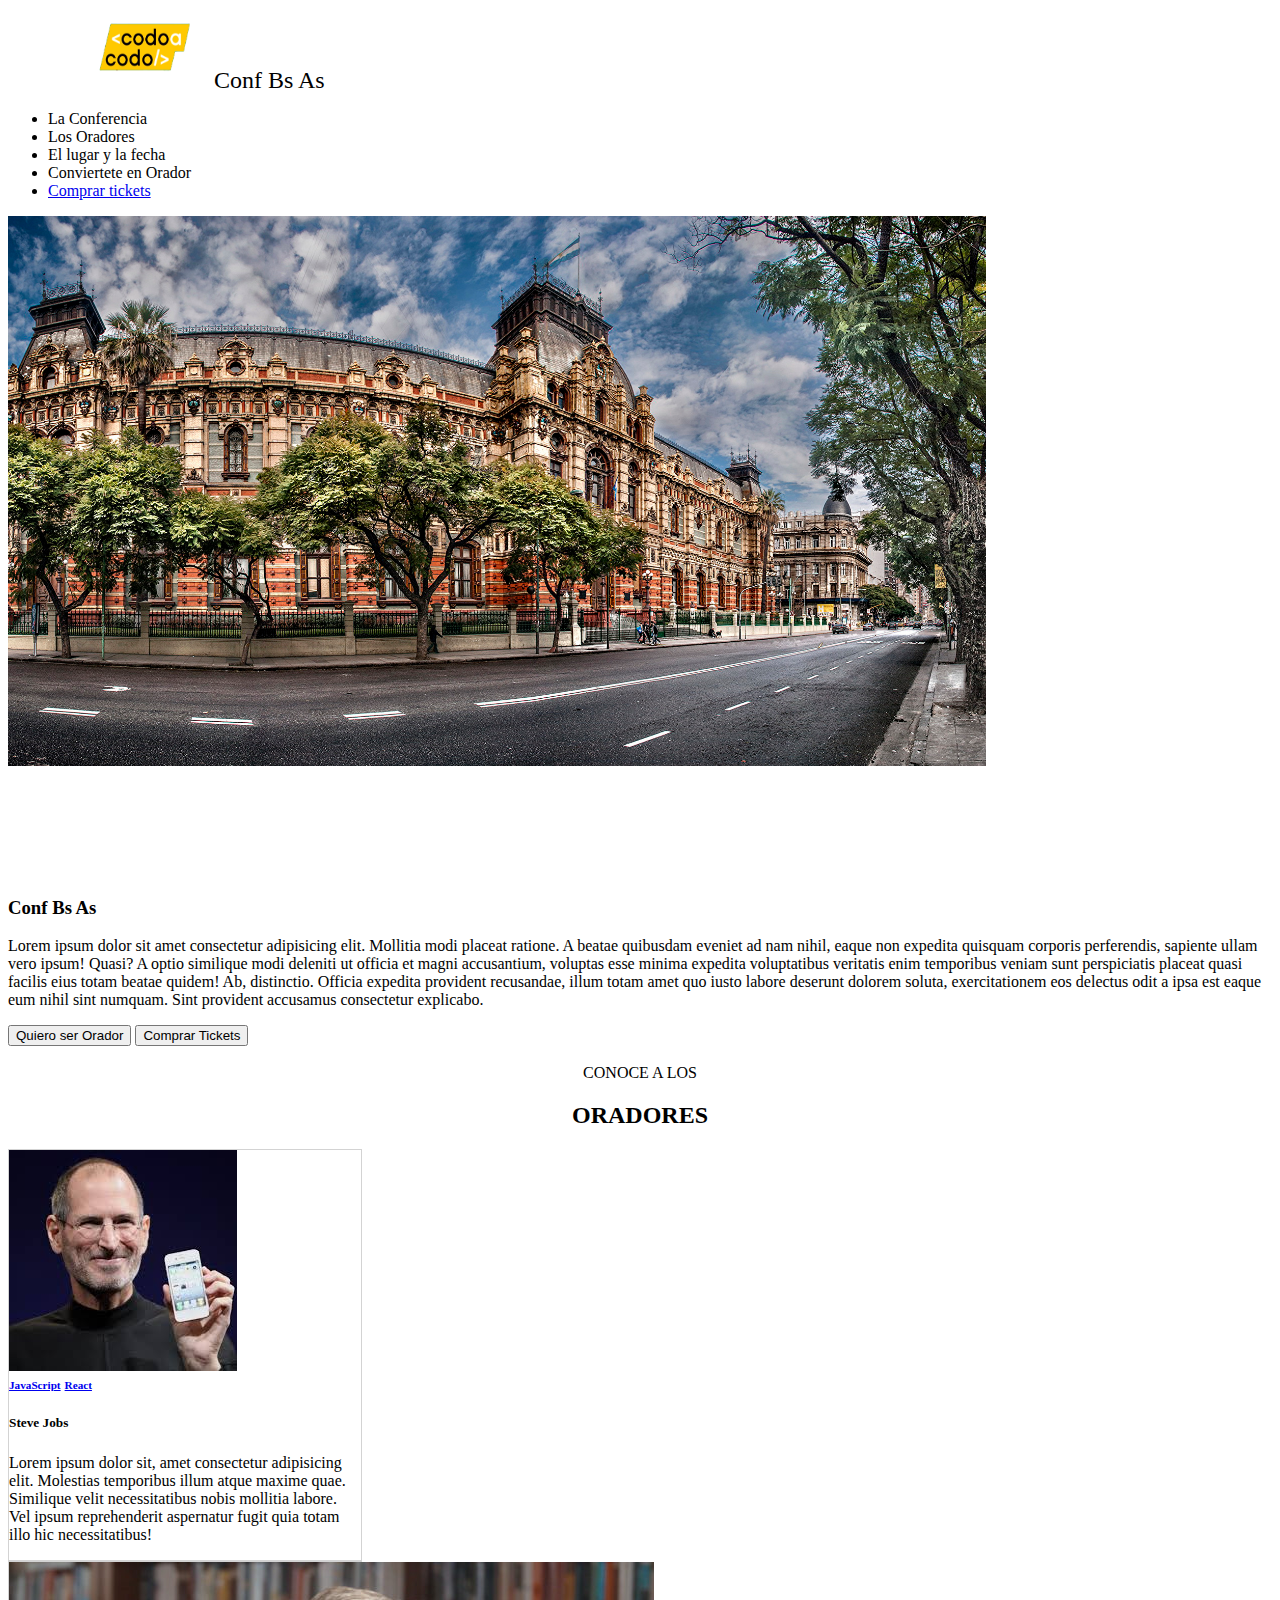
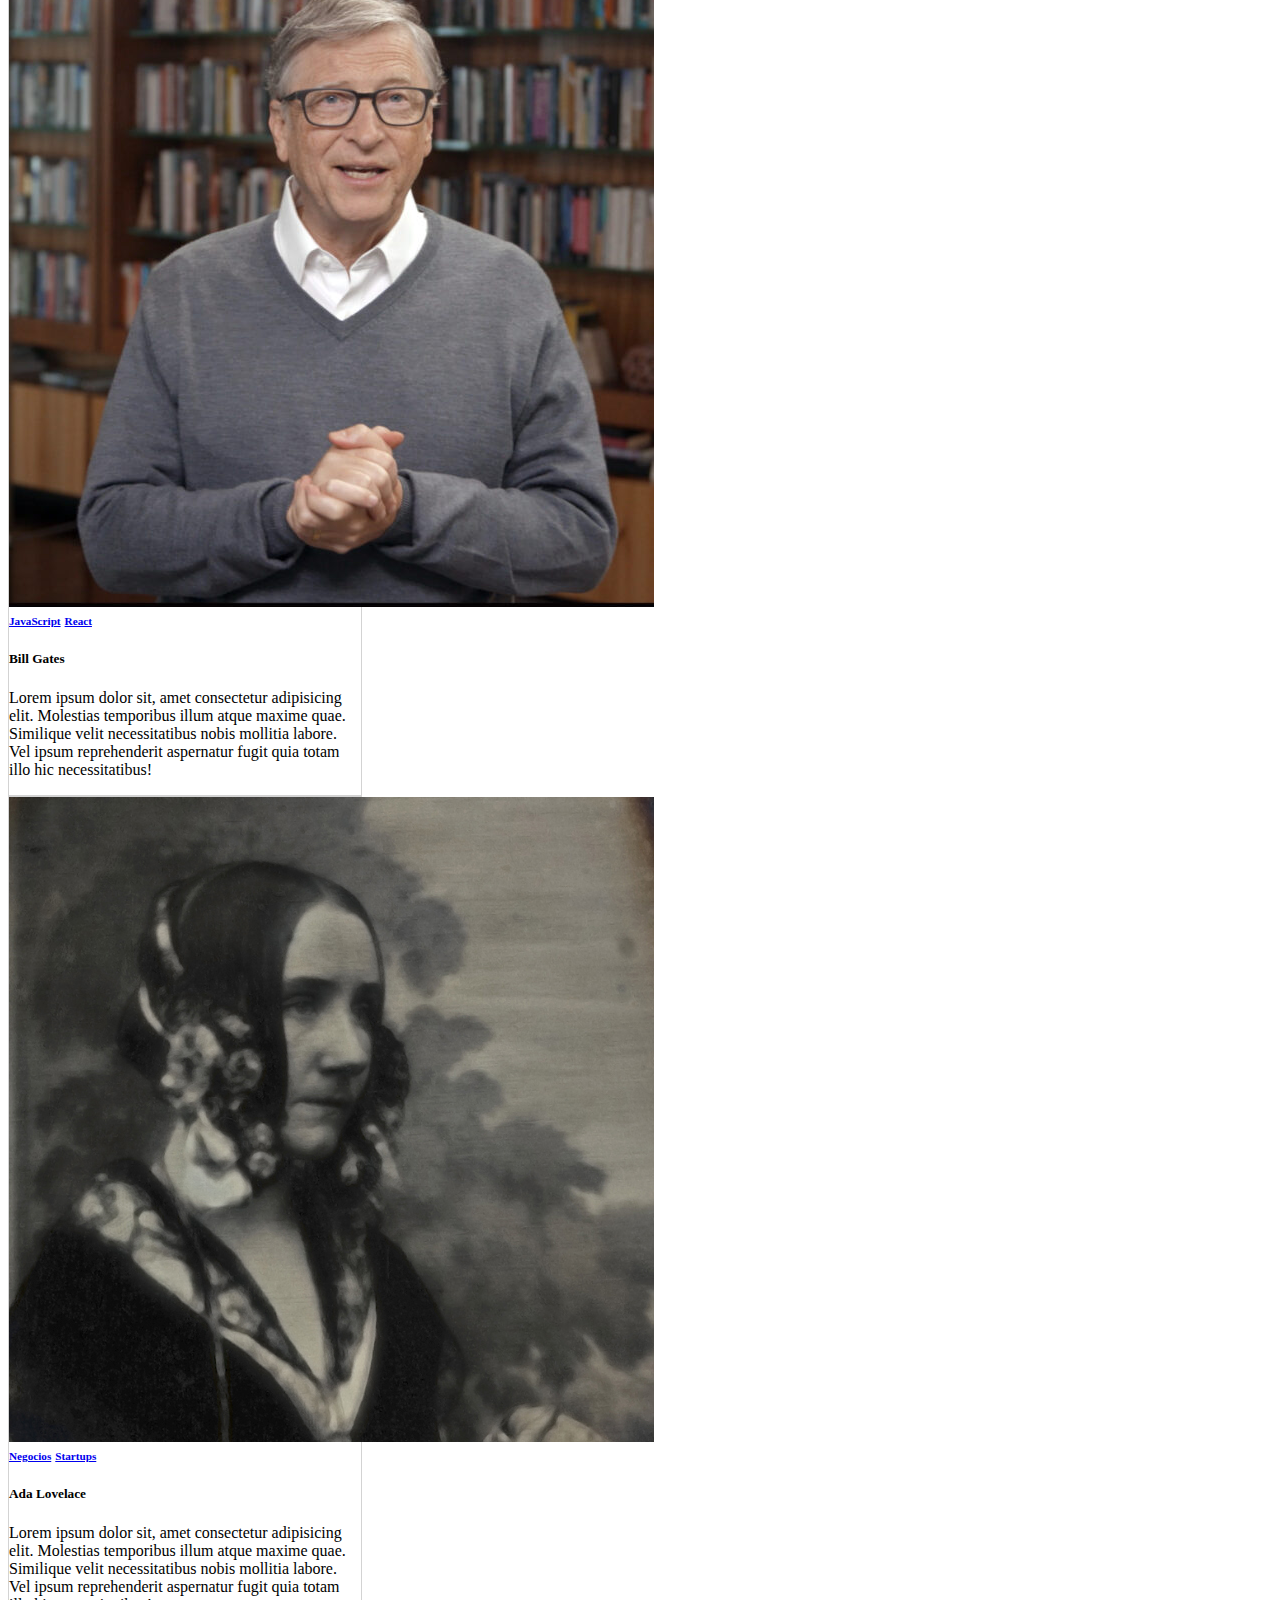
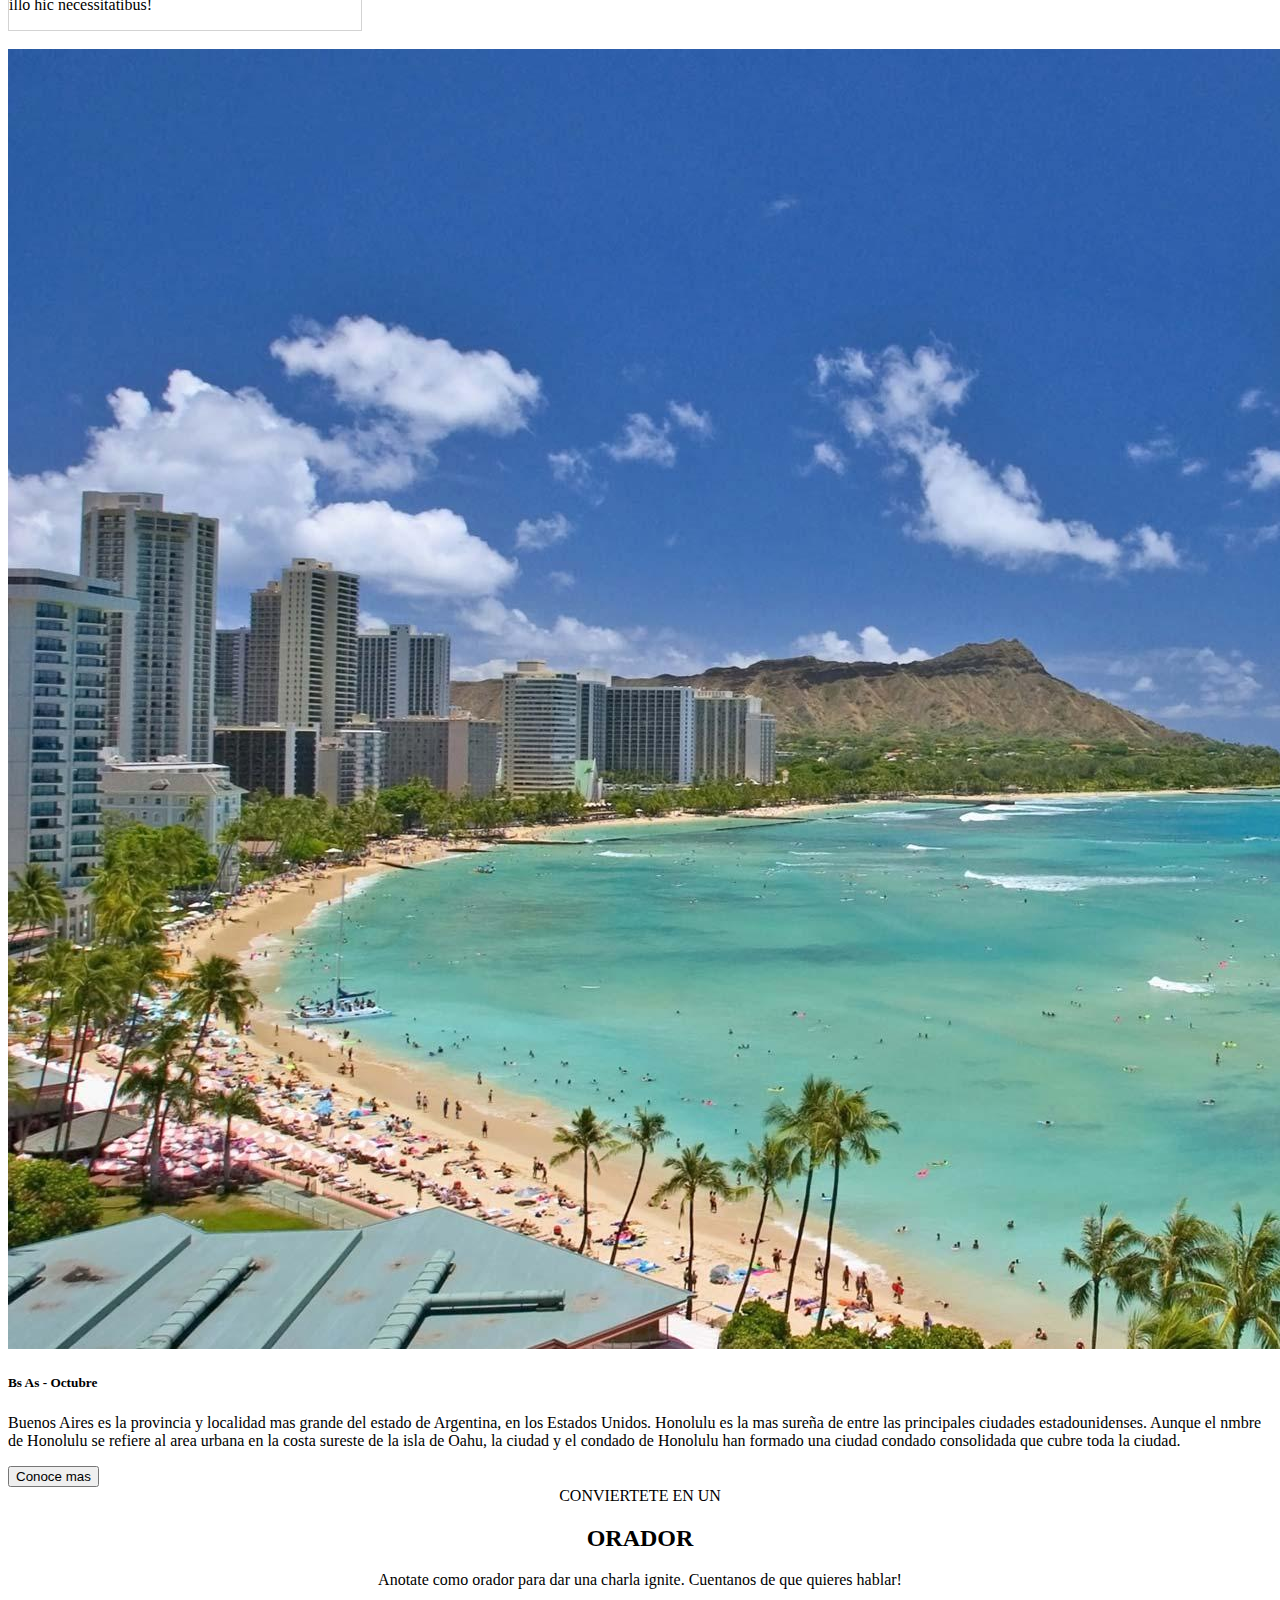
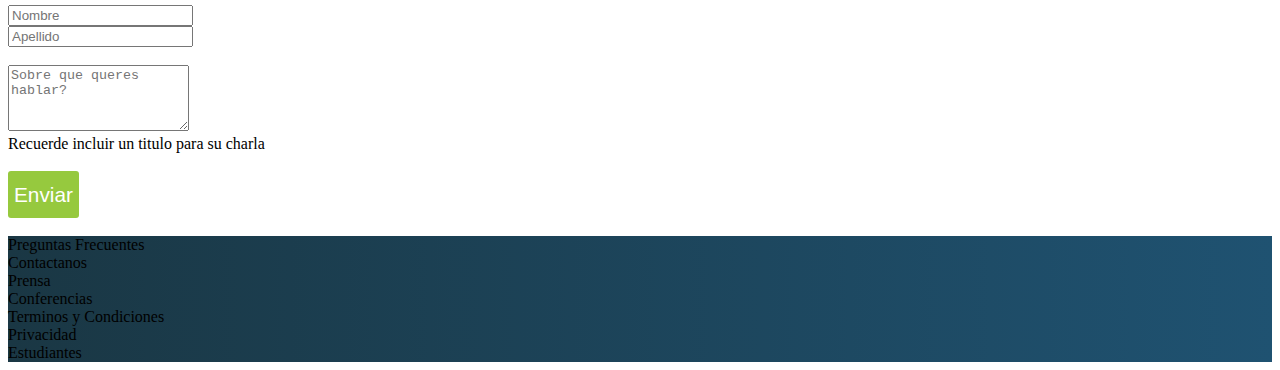
<file: index.html>
<!doctype html>
<html lang="en">
  <head>
    <title>TP INTEGRADOR</title>
    <!-- Required meta tags -->
    <meta charset="utf-8">
    <meta name="viewport" content="width=device-width, initial-scale=1, shrink-to-fit=no">

    <link rel="stylesheet" href="./stylePrincipal.css">
    <!-- Bootstrap CSS v5.0.2 -->
    <link rel="stylesheet" href="https://cdn.jsdelivr.net/npm/bootstrap@5.0.2/dist/css/bootstrap.min.css"  integrity="sha384-EVSTQN3/azprG1Anm3QDgpJLIm9Nao0Yz1ztcQTwFspd3yD65VohhpuuCOmLASjC" crossorigin="anonymous">

  </head>
  <body>

    <!-- Barra -->


        <!-- Barra Izquierda-->
        <nav class="navbar navbar-expand-md navbar-light bg-dark">  

        <div class="container-fluid d-flex">  
        
        <div class="justify-content-start text-light barra-izq">
          <img class="img-fluid" src="./Imagenes/codoacodo.png" alt="Codo a Codo" width="125" height="80" >
          Conf Bs As

        </div>
        <!-- Barra Izquierda -->
   
        <!-- Barra Derecha -->
        <div class="justify-content-end .d-flex barra-der">
        
        <div class="collapse navbar-collapse" id="navbarSupportedContent">
          <ul class="navbar-nav me-auto mb-2 mb-lg-0">
          
            <li class="nav-item">
              <a class="nav-link disabled text-light">La Conferencia</a>
            </li>
            <li class="nav-item">
              <a class="nav-link disabled text-secondary">Los Oradores</a>
            </li>
            <li class="nav-item">
              <a class="nav-link disabled text-secondary">El lugar y la fecha</a>
            </li>
            <li class="nav-item">
              <a class="nav-link disabled text-secondary">Conviertete en Orador</a>
            </li>
            <li class="nav-item">
              <a class="nav-link active text-success" aria-current="page" href="./index2.html">Comprar tickets</a>
            </li>
          </ul>

          

         </div>
          </div>
        </nav>
      <!-- Barra Derecha -->
    <!-- Barra-->


    <!-- Imagen Overlay -->

    <div class="card bg-dark text-white text-end ">
      <img src="./Imagenes/ba1.jpg" class="card-img" alt="Palacio Aysa" height="550">
      <div class="card-img-overlay container-fluid row d-none d-md-block">
        <div class="row row-cols-2">
            <div class="col"></div>
            <div class="col"></div>
            <div class="col"></div>
            <div class="col card-text">
            <br><br><br><br><br><br>
            <h3>Conf Bs As</h3>
            <p class="card-text">Lorem ipsum dolor sit amet consectetur adipisicing elit. Mollitia modi placeat ratione. A beatae quibusdam eveniet ad nam nihil, eaque non expedita quisquam corporis perferendis, sapiente ullam vero ipsum! Quasi?
            A optio similique modi deleniti ut officia et magni accusantium, voluptas esse minima expedita voluptatibus veritatis enim temporibus veniam sunt perspiciatis placeat quasi facilis eius totam beatae quidem! Ab, distinctio.
            Officia expedita provident recusandae, illum totam amet quo iusto labore deserunt dolorem soluta, exercitationem eos delectus odit a ipsa est eaque eum nihil sint numquam. Sint provident accusamus consectetur explicabo.</p>
          
            <button type="button" class="btn btn-primary bg-transparent border-white">Quiero ser Orador</button>
                
            <a href="./index2.html"><button type="button" class="btn btn-secondary bg-success">Comprar Tickets</button></a>

              
            </div>
          </div>  
      
    
      </div>
    </div>
    
    


    <!-- Imagen Overlay -->

    <br>

    <!-- Titulos Oradores -->
    <div class="titulos">
    <h7>CONOCE A LOS <h7>
    <h2>ORADORES</h2>
    </div>
    <!-- Titulos Oradores -->


    <!-- Cards-->

    <div class="d-flex justify-content-evenly">

      <div class="card-Oradores">
        <img src="./Imagenes/steve.jpg" class="card-img-top" alt="Steve Jobs">
        <div class="card-body">
          <a href="#" class="btn btn-warning">JavaScript</a>
          <a href="#" class="btn btn-primary">React</a>
          <h5 class="card-title">Steve Jobs</h5>
          <p class="card-text">
            Lorem ipsum dolor sit, amet consectetur adipisicing elit. Molestias temporibus illum atque maxime quae. Similique
            velit necessitatibus nobis mollitia labore. Vel ipsum reprehenderit aspernatur fugit quia totam illo hic
            necessitatibus!
          </p>
        </div>
        </div>
        
        <div class="card-Oradores">
        <img src="./Imagenes/bill.jpg" class="card-img-top" alt="Bill Gates">
        <div class="card-body">
          <a href="#" class="btn btn-warning">JavaScript</a>
          <a href="#" class="btn btn-primary">React</a>
          <h5 class="card-title">Bill Gates</h5>
          <p class="card-text">
            Lorem ipsum dolor sit, amet consectetur adipisicing elit. Molestias temporibus illum atque maxime quae. Similique
            velit necessitatibus nobis mollitia labore. Vel ipsum reprehenderit aspernatur fugit quia totam illo hic
            necessitatibus!
          </p>
        </div>
        </div>
        
        <div class="card-Oradores">
        <img src="./Imagenes/ada.jpeg" class="card-img-top" alt="Ada Lovelace">
        <div class="card-body">
          <a href="#" class="btn btn-secondary">Negocios</a>
          <a href="#" class="btn btn-danger">Startups</a>
          <h5 class="card-title">Ada Lovelace</h5>
          <p class="card-text">
            Lorem ipsum dolor sit, amet consectetur adipisicing elit. Molestias temporibus illum atque maxime quae. Similique
            velit necessitatibus nobis mollitia labore. Vel ipsum reprehenderit aspernatur fugit quia totam illo hic
            necessitatibus!
          </p>
        </div>
        </div>

    </div>
    <!--Cards -->

    <br>

    <!-- Honolulu-->
    
    <div class="card mb-3">
      <div class="row g-0">
        <div class="col-md-6">
          <img src="./Imagenes/honolulu.jpg" class="img-fluid rounded-start" alt="Honolulu">
        </div>
        <div class="col-md-6 bg-dark">
          <div class="card-body">
            <h5 class="card-title text-light">Bs As - Octubre</h5>
            <p class="card-text text-light">Buenos Aires es la provincia y localidad mas grande del estado de Argentina, en los Estados Unidos. Honolulu es la mas sureña de entre las principales ciudades estadounidenses. Aunque el nmbre de Honolulu se refiere al area urbana en la costa sureste de la isla de Oahu, la ciudad y el condado de Honolulu han formado una ciudad condado consolidada que cubre toda la ciudad.</p>
            <button type="button" class="btn btn-primary bg-dark border-white">Conoce mas</button>
          </div>
        </div>
      </div>
    </div>
      

    <!-- Honolulu -->


    <!-- Titulos Oradores-->

    <div class="titulos">

      <h7>CONVIERTETE EN UN</h7>
      <h2>ORADOR</h2>
      <p>Anotate como orador para dar una charla ignite. Cuentanos de que quieres hablar!</p>
    </div>

    <!-- Titulos Oradores-->


    <!-- Formularios -->
    <div class="container-fluid">

    <div class="row g-2 justify-content-center">
      <div class="col-3">
        <input type="text" class="form-control" placeholder="Nombre" aria-label="First name">
      </div>
      <div class="col-3">
        <input type="text" class="form-control" placeholder="Apellido" aria-label="Last name">
      </div>
    </div>

  <br>

    <div class="col-6 container-md">
      <textarea class="form-control" id="exampleFormControlTextarea1" rows="4" placeholder="Sobre que queres hablar?"></textarea>
      <div id="emailHelp" class="form-text">Recuerde incluir un titulo para su charla</div>
      <br>
  <button type="submit" class="boton col-12">Enviar</button>

    </div>

   </div>




    
    <!-- Formularios-->

    <br>

    <!-- NavBar -->

    <div class="d-none d-md-block">
        <div class="row justify-content-center banner py-3 text-light text-center">
    
          <div class="col-1 mx-3">
            Preguntas Frecuentes
          </div>
          <div class="col-1 mx-3">
            Contactanos
          </div>
          <div class="col-1 mx-3">
            Prensa      
          </div>
          <div class="col-1 mx-3">
           Conferencias
          </div>
          <div class="col-1 mx-3">
            Terminos y Condiciones
          </div>
          <div class="col-1 mx-3">
           Privacidad
          </div>
          <div class="col-1 mx-3">
           Estudiantes
          </div>
    
    
    
    
        </div>
    
      </div>
    <!-- NavBar -->

    
    



    <!-- Bootstrap JavaScript Libraries -->
    <script src="https://cdn.jsdelivr.net/npm/@popperjs/core@2.9.2/dist/umd/popper.min.js" integrity="sha384-IQsoLXl5PILFhosVNubq5LC7Qb9DXgDA9i+tQ8Zj3iwWAwPtgFTxbJ8NT4GN1R8p" crossorigin="anonymous"></script>
    <script src="https://cdn.jsdelivr.net/npm/bootstrap@5.0.2/dist/js/bootstrap.min.js" integrity="sha384-cVKIPhGWiC2Al4u+LWgxfKTRIcfu0JTxR+EQDz/bgldoEyl4H0zUF0QKbrJ0EcQF" crossorigin="anonymous"></script>
  </body>
</html>
</file>
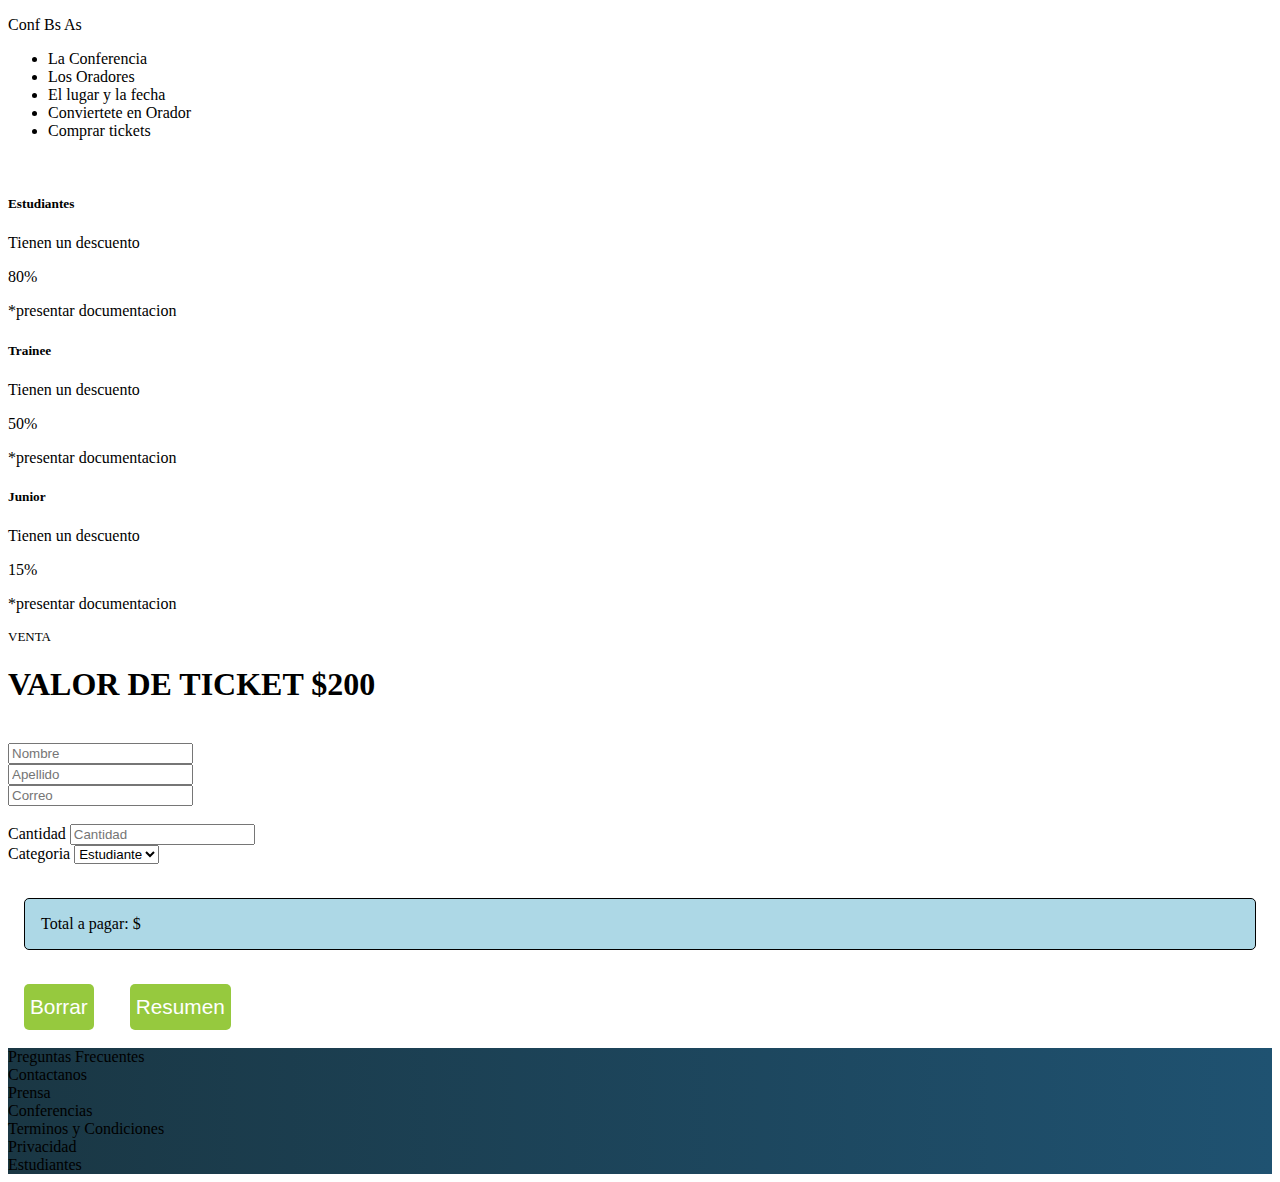
<file: index2.html>
<!doctype html>
<html lang="en">

<head>
  <title>TP INTEGRADOR</title>
  <!-- Required meta tags -->
  <meta charset="utf-8">
  <meta name="viewport" content="width=device-width, initial-scale=1, shrink-to-fit=no">

  <link rel="stylesheet" href="./styleSec.css">
  <!-- Bootstrap CSS v5.0.2 -->
  <link rel="stylesheet" href="https://cdn.jsdelivr.net/npm/bootstrap@5.0.2/dist/css/bootstrap.min.css"
    integrity="sha384-EVSTQN3/azprG1Anm3QDgpJLIm9Nao0Yz1ztcQTwFspd3yD65VohhpuuCOmLASjC" crossorigin="anonymous">

</head>

<body>

  <!-- Barra -->


  <!-- Barra Izquierda-->
  <nav class="navbar navbar-expand-md navbar-light bg-dark ">

    <div class="container-fluid d-flex">

      <div class="justify-content-start text-light px-5 pt-2">
        <p class="fs-4">Conf Bs As</p>
      </div>
      <!-- Barra Izquierda -->

      <!-- Barra Derecha -->
      <div class="justify-content-end .d-flex barra-der px-5">

        <div class="collapse navbar-collapse" id="navbarSupportedContent">
          <ul class="navbar-nav me-auto mb-2 mb-lg-0">

            <li class="nav-item">
              <a class="nav-link disabled text-light">La Conferencia</a>
            </li>
            <li class="nav-item">
              <a class="nav-link disabled text-secondary">Los Oradores</a>
            </li>
            <li class="nav-item">
              <a class="nav-link disabled text-secondary">El lugar y la fecha</a>
            </li>
            <li class="nav-item">
              <a class="nav-link disabled text-secondary">Conviertete en Orador</a>
            </li>
            <li class="nav-item">
              <a class="nav-link disabled text-success">Comprar tickets</a>
            </li>
          </ul>


        </div>
      </div>

      </div>
  </nav>
  <!-- Barra Derecha -->
  <!-- Barra-->

  <br>

  <!-- Cards-->

  <div class="container">


    <div class="d-flex justify-content-center">

      <div class="card text-center border-primary px-0" style="width: 14rem;">
        <div class="card-body">
          <h5 class="card-title px">Estudiantes</h5>
          <p class="card-text">Tienen un descuento</p>
          <p class="card-text fw-bolder">80%</p>
          <p class="card-text text-muted">*presentar documentacion</p>

        </div>
      </div>

      <div class="card text-center mx-2 border-info" style="width: 14rem;">
        <div class="card-body">
          <h5 class="card-title">Trainee</h5>
          <p class="card-text">Tienen un descuento</p>
          <p class="card-text fw-bolder">50%</p>
          <p class="card-text text-muted">*presentar documentacion</p>

        </div>
      </div>

      <div class="card text-center border-warning" style="width: 14rem;">
        <div class="card-body">
          <h5 class="card-title">Junior</h5>
          <p class="card-text">Tienen un descuento</p>
          <p class="card-text fw-bolder">15%</p>
          <p class="card-text text-muted">*presentar documentacion</p>

        </div>
      </div>
    </div>

    <!--Cards -->


    <!-- Titulos -->

    <p class="text-center tamañoletra mt-2">VENTA</p>
    <h1 class="text-center">VALOR DE TICKET $200</h1>

    <!-- Titulos -->

    <br>

    <!-- Formularios -->

    <form>

    <div class="row g-2 justify-content-center">
      <div class="col-4">
        <input type="text" class="form-control" placeholder="Nombre" aria-label="First name">
      </div>
      <div class="col-4">
        <input type="text" class="form-control" placeholder="Apellido" aria-label="Last name">
      </div>
      <div class="col-8">
        <input type="text" class="form-control" placeholder="Correo" aria-label="Email">
      </div>

    </div>

    <br>

    <div class="row g-2 justify-content-center">

      <div class="col-4">
        <label for="exampleFormControlInput1" class="form-label">Cantidad</label>
        <input type="text" class="form-control" id="cant" placeholder="Cantidad">
      </div>

      <div class="col-4">
        <label for="exampleFormControlInput1" class="form-label">Categoria</label>
        <select class="form-select" aria-label="Default select example" id="categoria">
          <option value="1">Estudiante</option>
          <option value="2">Trainee</option>
          <option value="3">Junior</option>
        </select>
      </div>

    </div>

    <br>
    <div class="row justify-content-center">

      <div class="totalAPagar col-8">

        Total a pagar: $ <span id="total"> </span>

      </div>

    </div>

    <br>

    <div class="d-flex justify-content-center">

        
        <button type="reset" class="boton col-4">Borrar</button>
        
  
        <button type="reset" class="boton col-4" onclick="calcularTotal()">Resumen</button>
  
      </div>

    </div>

    </form>
     <!-- Formularios-->

    <br>
    
    <!-- NavBar -->
    <div class="d-none d-md-block">
    <div class="row justify-content-center banner py-3 text-light text-center">

      <div class="col-1 mx-3">
        Preguntas Frecuentes
      </div>
      <div class="col-1 mx-3">
        Contactanos
      </div>
      <div class="col-1 mx-3">
        Prensa      
      </div>
      <div class="col-1 mx-3">
       Conferencias
      </div>
      <div class="col-1 mx-3">
        Terminos y Condiciones
      </div>
      <div class="col-1 mx-3">
       Privacidad
      </div>
      <div class="col-1 mx-3">
       Estudiantes
      </div>




    </div>

  </div>
            
      <!-- Nav Bar -->    

       

       

      
          

       
        <!-- Formularios-->








    <!-- Bootstrap JavaScript Libraries -->
    <script src="https://cdn.jsdelivr.net/npm/@popperjs/core@2.9.2/dist/umd/popper.min.js" integrity="sha384-IQsoLXl5PILFhosVNubq5LC7Qb9DXgDA9i+tQ8Zj3iwWAwPtgFTxbJ8NT4GN1R8p" crossorigin="anonymous"></script>
    <script src="https://cdn.jsdelivr.net/npm/bootstrap@5.0.2/dist/js/bootstrap.min.js" integrity="sha384-cVKIPhGWiC2Al4u+LWgxfKTRIcfu0JTxR+EQDz/bgldoEyl4H0zUF0QKbrJ0EcQF" crossorigin="anonymous"></script>
    <script src="./main.js"></script>
  </body>
</html>
</file>
<file: stylePrincipal.css>
.barra-izq {

    padding-left: 75px;
    font-size: x-large;

}

.barra-der { 

    padding-right: 50px;

}

.titulos { 

    text-align: center;

}

.card-Oradores {

    width: 22rem;
    border: 1.3px solid lightgray;
}

.card-Oradores a{

    padding-top: 0;
    padding-bottom: 0;
    font-size: 0.7rem;
    font-weight: bold;

}

.boton {

    background-color: #96C93E;
    border-width: 0;
    font-size: 1.3rem;
    font-weight: 1rem;
    padding-top: 0.7rem;
    padding-bottom: 0.7rem;
    color: white;
    border-radius: 3px;

}

.banner {

    background: linear-gradient(to right,#1A3744, #1F5271);
    

}
</file>
<file: styleSec.css>
.tamañoletra{

    font-size: small;

}

.totalAPagar{

    background-color: lightblue;
    border: 1px solid;
    border-radius: 5px;
    margin: 1rem;
    padding: 1rem;
    
}



.boton {

    background-color: #96C93E;
    border-width: 0;
    font-size: 1.3rem;
    font-weight: 1rem;
    padding-top: 0.7rem;
    padding-bottom: 0.7rem;
    color: white;
    border-radius: 5px;
    margin-left: 1rem;
    margin-right: 1rem;

}

.banner {

    background: linear-gradient(to right,#1A3744, #1F5271);
}

.footer{

margin-left: 4rem;
margin-right: 4rem;



}
</file>
